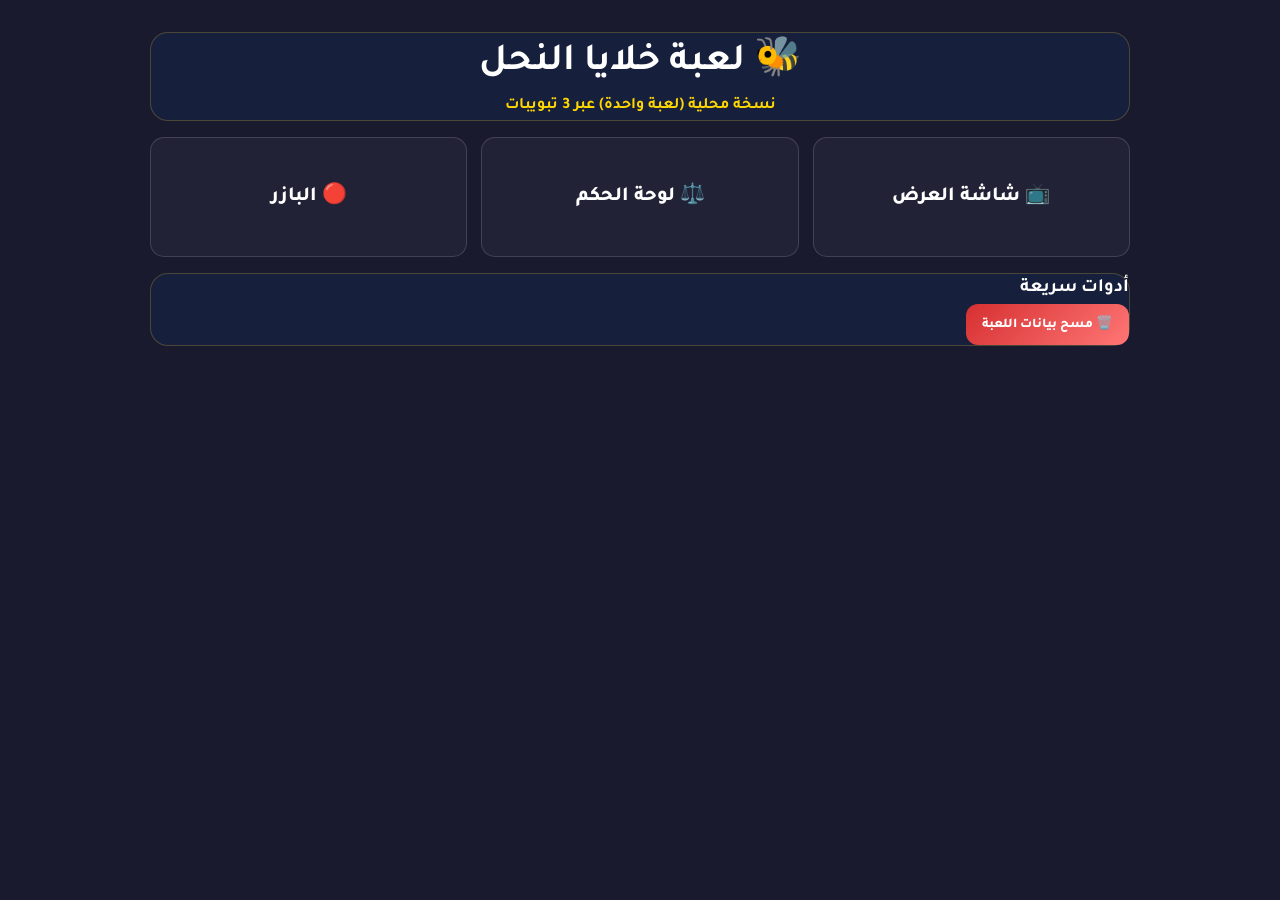
<file: index.html>
﻿<!doctype html>
<html lang="ar" dir="rtl">
<head>
  <meta charset="UTF-8">
  <meta name="viewport" content="width=device-width, initial-scale=1.0">
  <title>🐝 لعبة خلايا النحل</title>
  <link rel="stylesheet" href="css/common.css">
  <style>
    .home {
      width: min(980px, 94%);
      margin: 2rem auto;
      display: grid;
      gap: 1rem;
    }
    .cards {
      display: grid;
      grid-template-columns: repeat(auto-fit, minmax(220px, 1fr));
      gap: 0.9rem;
    }
    .card {
      padding: 1rem;
      border-radius: 14px;
      border: 1px solid rgba(255,255,255,0.14);
      background: rgba(255,255,255,0.04);
      text-decoration: none;
      color: #fff;
      min-height: 120px;
      display: grid;
      place-items: center;
      font-size: 1.25rem;
      font-weight: 800;
    }
    .tools {
      display: flex;
      gap: 0.7rem;
      flex-wrap: wrap;
    }
  </style>
</head>
<body>
  <main class="home">
    <section class="surface panel" style="text-align:center;">
      <h1 style="font-size:2.4rem;">🐝 لعبة خلايا النحل</h1>
      <p class="status-text">نسخة محلية (لعبة واحدة) عبر 3 تبويبات</p>
    </section>

    <section class="cards">
      <a class="card" href="display.html">📺 شاشة العرض</a>
      <a class="card" href="referee.html">⚖️ لوحة الحكم</a>
      <a class="card" href="buzzer.html">🔴 البازر</a>
    </section>

    <section class="surface panel">
      <h3>أدوات سريعة</h3>
      <div class="tools">
        <button id="clearStorageBtn" class="btn btn-danger">🗑️ مسح بيانات اللعبة</button>
      </div>
      <p id="clearResult" class="status-text"></p>
    </section>
  </main>

  <script>
    (function () {
      var btn = document.getElementById('clearStorageBtn');
      var out = document.getElementById('clearResult');
      btn.addEventListener('click', function () {
        localStorage.removeItem('hcg_gameState');
        localStorage.removeItem('hcg_playerId');
        localStorage.removeItem('hcg_playerName');
        localStorage.removeItem('hcg_playerTeam');
        localStorage.removeItem('hcg_referee_auth');
        out.textContent = '✅ تم مسح البيانات المحلية.';
      });
    })();
  </script>
</body>
</html>
</file>
<file: css/common.css>
﻿@import url('https://fonts.googleapis.com/css2?family=Tajawal:wght@400;500;700;800&display=swap');

:root {
  --color-bg: #1a1a2e;
  --color-surface: #16213e;
  --color-gold: #f4c430;
  --color-gold-light: #ffd700;
  --color-team1: #e74c3c;
  --color-team2: #27ae60;
  --color-text: #ffffff;
  --color-text-dim: #888888;
  --color-frozen: #3a7bd5;
  --font-arabic: 'Tajawal', sans-serif;
  --radius-lg: 18px;
  --radius-md: 12px;
  --transition-fast: 0.2s ease;
  --ui-scale: clamp(0.92, 0.55vw + 0.55vh, 1.45);
  --radius-ui: clamp(0.5rem, 0.25vw + 0.25vh, 1rem);
  --fs-title-lg: clamp(1.35rem, 1.2vw + 1.2vh, 2.8rem);
  --fs-title-md: clamp(1.05rem, 0.9vw + 0.9vh, 2rem);
  --fs-body: clamp(0.88rem, 0.45vw + 0.45vh, 1.25rem);
  --fs-small: clamp(0.74rem, 0.28vw + 0.28vh, 1rem);
  --space-1: clamp(0.35rem, 0.22vw + 0.22vh, 0.8rem);
  --space-2: clamp(0.6rem, 0.35vw + 0.35vh, 1.2rem);
  --space-3: clamp(0.9rem, 0.55vw + 0.55vh, 1.8rem);
  --tv-safe-pad: clamp(10px, 1.2vw, 28px);
  --tv-border: rgba(255, 255, 255, 0.18);
}

*,
*::before,
*::after {
  box-sizing: border-box;
}

html, body {
  margin: 0;
  padding: 0;
  min-height: 100%;
}

body {
  font-family: var(--font-arabic);
  background: var(--color-bg);
  color: var(--color-text);
  direction: rtl;
  line-height: 1.6;
}

h1, h2, h3, h4, p {
  margin: 0;
}

button, input, select, textarea {
  font-family: inherit;
}

input, select, textarea {
  width: 100%;
  padding: 0.72rem 0.9rem;
  margin: 0.4rem 0 0.9rem;
  border: 1px solid rgba(244, 196, 48, 0.3);
  border-radius: var(--radius-md);
  background: rgba(255, 255, 255, 0.08);
  color: var(--color-text);
}

.btn {
  border: 0;
  border-radius: var(--radius-md);
  background: linear-gradient(135deg, var(--color-gold), var(--color-gold-light));
  color: #1a1a1a;
  font-weight: 800;
  cursor: pointer;
  padding: 0.7rem 1rem;
  transition: transform var(--transition-fast), filter var(--transition-fast);
}

.btn:hover {
  transform: translateY(-1px);
  filter: brightness(1.05);
}

.btn:disabled {
  opacity: 0.5;
  cursor: not-allowed;
  transform: none;
}

.btn-success {
  background: linear-gradient(135deg, #00b894, #55efc4);
  color: #083022;
}

.btn-danger {
  background: linear-gradient(135deg, #d63031, #ff7675);
  color: #fff;
}

.btn-warning {
  background: linear-gradient(135deg, #fdcb6e, #ffeaa7);
  color: #222;
}

.hidden {
  display: none !important;
}

.surface {
  background: rgba(22, 33, 62, 0.92);
  border: 1px solid rgba(244, 196, 48, 0.24);
  border-radius: var(--radius-lg);
}

.badge {
  display: inline-flex;
  align-items: center;
  gap: 0.4rem;
  padding: 0.25rem 0.65rem;
  border-radius: 999px;
  font-size: 0.9rem;
  background: rgba(244, 196, 48, 0.12);
  border: 1px solid rgba(244, 196, 48, 0.35);
}

.status-text {
  color: var(--color-gold-light);
  font-weight: 700;
}

.grid-2 {
  display: grid;
  grid-template-columns: 1fr 1fr;
  gap: 1rem;
}

@media (max-width: 1024px) {
  .grid-2 {
    grid-template-columns: 1fr;
  }
}

@media (max-width: 768px) {
  body {
    font-size: 15px;
  }
}
</file>
